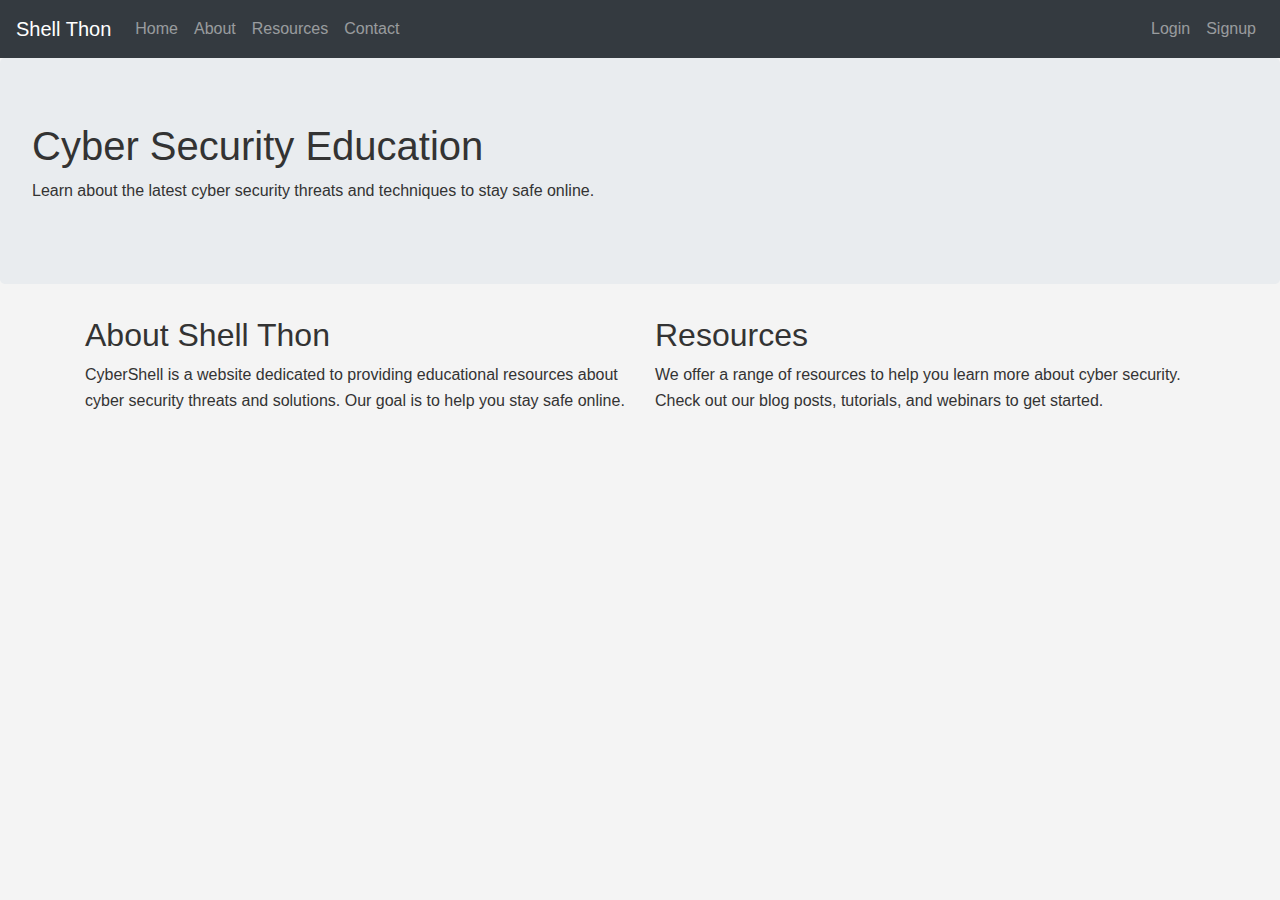
<file: index.html>
<html>

<head>
    <title>Shell Thon - Cyber Security Education</title>
    <link rel="stylesheet" href="https://stackpath.bootstrapcdn.com/bootstrap/4.4.1/css/bootstrap.min.css"
        integrity="sha384-Vkoo8x4CGsO3+Hhxv8T/Q5PaXtkKtu6ug5TOeNV6gBiFeWPGFN9MuhOf23Q9Ifjh" crossorigin="anonymous">
    <link rel="stylesheet" type="text/css" href="style.css">
</head>

<body>
    <nav class="navbar navbar-expand-lg navbar-dark bg-dark">
        <a class="navbar-brand" href="#">Shell Thon</a>
        <button class="navbar-toggler" type="button" data-toggle="collapse" data-target="#navbarSupportedContent"
            aria-controls="navbarSupportedContent" aria-expanded="false" aria-label="Toggle navigation">
            <span class="navbar-toggler-icon"></span>
        </button>

        <div class="collapse navbar-collapse" id="navbarSupportedContent">
            <ul class="navbar-nav mr-auto">
                <li class="nav-item">
                    <a class="nav-link" href="index.html">Home</a>
                </li>
                <li class="nav-item">
                    <a class="nav-link" href="about.html">About</a>
                </li>
                <li class="nav-item">
                    <a class="nav-link" href="resources.html">Resources</a>
                </li>
                <li class="nav-item">
                    <a class="nav-link" href="contact.html">Contact</a>
                </li>
            </ul>
            <ul class="navbar-nav ml-auto">
                <li class="nav-item">
                    <a class="nav-link" href="registration.html">Login</a>
                </li>
                <li class="nav-item">
                    <a class="nav-link" href="registration.html">Signup</a>
                </li>
            </ul>
        </div>
    </nav>

    <div class="jumbotron">
        <h1>Cyber Security Education</h1>
        <p>Learn about the latest cyber security threats and techniques to stay safe online.</p>
    </div>

    <div class="container">
        <div class="row">
            <div class="col-md-6">
                <h2>About Shell Thon</h2>
                <p>CyberShell is a website dedicated to providing educational resources about cyber security threats and
                    solutions. Our goal is to help you stay safe online.</p>
            </div>
            <div class="col-md-6">
                <h2>Resources</h2>
                <p>We offer a range of resources to help you learn more about cyber security. Check out our blog posts,
                    tutorials, and webinars to get started.</p>
            </div>
        </div>
    </div>

    <script src="https://code.jquery.com/jquery-3.4.1.slim.min.js"
        integrity="sha384-J6qa4849blE2+poT4WnyKhv5vZF5SrPo0iEjwBvKU7imGFAV0wwj1yYfoRSJoZ+n"
        crossorigin="anonymous"></script>
    <script src="https://cdn.jsdelivr.net/npm/popper.js@1.16.0/dist/umd/popper.min.js"
        integrity="sha384-Q6E9RHvbIyZFJoft+2mJbHaEWldlvI9IOYy5n3zV9zzTtmI3UksdQRVvoxMfooAo"
        crossorigin="anonymous"></script>
    <script src="https://stackpath.bootstrapcdn.com/bootstrap/4.4.1/js/bootstrap.min.js"
        integrity="sha384-wfSDF2E50Y2D1uUdj0O3uMBJnjuUD4Ih7YwaYd1iqfktj0Uod8GCExl3Og8ifwB6"
        crossorigin="anonymous"></script>
    <!-- Start of LiveChat (www.livechat.com) code -->
    <script>
        window.__lc = window.__lc || {};
        window.__lc.license = 14976444;
        ; (function (n, t, c) { function i(n) { return e._h ? e._h.apply(null, n) : e._q.push(n) } var e = { _q: [], _h: null, _v: "2.0", on: function () { i(["on", c.call(arguments)]) }, once: function () { i(["once", c.call(arguments)]) }, off: function () { i(["off", c.call(arguments)]) }, get: function () { if (!e._h) throw new Error("[LiveChatWidget] You can't use getters before load."); return i(["get", c.call(arguments)]) }, call: function () { i(["call", c.call(arguments)]) }, init: function () { var n = t.createElement("script"); n.async = !0, n.type = "text/javascript", n.src = "https://cdn.livechatinc.com/tracking.js", t.head.appendChild(n) } }; !n.__lc.asyncInit && e.init(), n.LiveChatWidget = n.LiveChatWidget || e }(window, document, [].slice))
    </script>
    <noscript><a href="https://www.livechat.com/chat-with/14976444/" rel="nofollow">Chat with us</a>, powered by <a
            href="https://www.livechat.com/?welcome" rel="noopener nofollow" target="_blank">LiveChat</a></noscript>
    <!-- End of LiveChat code -->
</body>

</html>
</file>
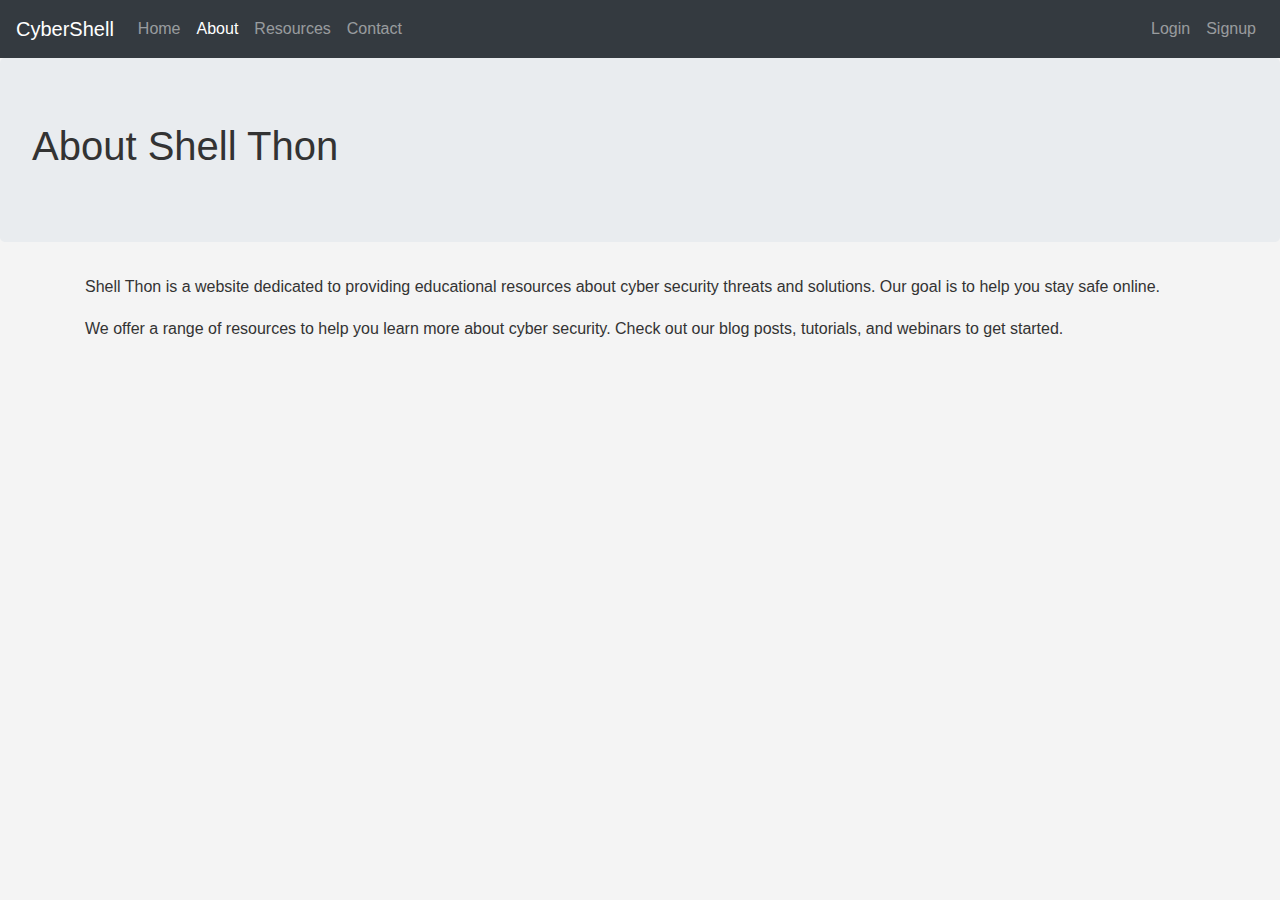
<file: about.html>
<html>

<head>
    <title>About Shell Thon</title>
    <link rel="stylesheet" href="https://stackpath.bootstrapcdn.com/bootstrap/4.4.1/css/bootstrap.min.css"
        integrity="sha384-Vkoo8x4CGsO3+Hhxv8T/Q5PaXtkKtu6ug5TOeNV6gBiFeWPGFN9MuhOf23Q9Ifjh" crossorigin="anonymous">
    <link rel="stylesheet" type="text/css" href="style.css">
</head>

<body>
    <nav class="navbar navbar-expand-lg navbar-dark bg-dark">
        <a class="navbar-brand" href="#">CyberShell</a>
        <button class="navbar-toggler" type="button" data-toggle="collapse" data-target="#navbarSupportedContent"
            aria-controls="navbarSupportedContent" aria-expanded="false" aria-label="Toggle navigation">
            <span class="navbar-toggler-icon"></span>
        </button>

        <div class="collapse navbar-collapse" id="navbarSupportedContent">
            <ul class="navbar-nav mr-auto">
                <li class="nav-item">
                    <a class="nav-link" href="index.html">Home</a>
                </li>
                <li class="nav-item active">
                    <a class="nav-link" href="about.html">About<span class="sr-only">(current)</span></a>
                </li>
                <li class="nav-item">
                    <a class="nav-link" href="resources.html">Resources</a>
                </li>
                <li class="nav-item">
                    <a class="nav-link" href="contact.html">Contact</a>
                </li>
            </ul>
            <ul class="navbar-nav ml-auto">
                <li class="nav-item">
                    <a class="nav-link" href="registration.html">Login</a>
                </li>
                <li class="nav-item">
                    <a class="nav-link" href="registration.html">Signup</a>
                </li>
            </ul>
        </div>
    </nav>

    <div class="jumbotron">
        <h1>About Shell Thon</h1>
    </div>

    <div class="container">
        <div class="row">
            <div class="col-md-12">
                <p>Shell Thon is a website dedicated to providing educational resources about cyber security threats and
                    solutions. Our goal is to help you stay safe online.</p>
                <p>We offer a range of resources to help you learn more about cyber security. Check out our blog posts,
                    tutorials, and webinars to get started.</p>
            </div>
        </div>
    </div>

    <script src="https://code.jquery.com/jquery-3.4.1.slim.min.js"
        integrity="sha384-J6qa4849blE2+poT4WnyKhv5vZF5SrPo0iEjwBvKU7imGFAV0wwj1yYfoRSJoZ+n"
        crossorigin="anonymous"></script>
    <script src="https://cdn.jsdelivr.net/npm/popper.js@1.16.0/dist/umd/popper.min.js"
        integrity="sha384-Q6E9RHvbIyZFJoft+2mJbHaEWldlvI9IOYy5n3zV9zzTtmI3UksdQRVvoxMfooAo"
        crossorigin="anonymous"></script>
    <script src="https://stackpath.bootstrapcdn.com/bootstrap/4.4.1/js/bootstrap.min.js"
        integrity="sha384-wfSDF2E50Y2D1uUdj0O3uMBJnjuUD4Ih7YwaYd1iqfktj0Uod8GCExl3Og8ifwB6"
        crossorigin="anonymous"></script>
    <!-- Start of LiveChat (www.livechat.com) code -->
    <script>
        window.__lc = window.__lc || {};
        window.__lc.license = 14976444;
        ; (function (n, t, c) { function i(n) { return e._h ? e._h.apply(null, n) : e._q.push(n) } var e = { _q: [], _h: null, _v: "2.0", on: function () { i(["on", c.call(arguments)]) }, once: function () { i(["once", c.call(arguments)]) }, off: function () { i(["off", c.call(arguments)]) }, get: function () { if (!e._h) throw new Error("[LiveChatWidget] You can't use getters before load."); return i(["get", c.call(arguments)]) }, call: function () { i(["call", c.call(arguments)]) }, init: function () { var n = t.createElement("script"); n.async = !0, n.type = "text/javascript", n.src = "https://cdn.livechatinc.com/tracking.js", t.head.appendChild(n) } }; !n.__lc.asyncInit && e.init(), n.LiveChatWidget = n.LiveChatWidget || e }(window, document, [].slice))
    </script>
    <noscript><a href="https://www.livechat.com/chat-with/14976444/" rel="nofollow">Chat with us</a>, powered by <a
            href="https://www.livechat.com/?welcome" rel="noopener nofollow" target="_blank">LiveChat</a></noscript>
    <!-- End of LiveChat code -->
</body>

</html>
</file>
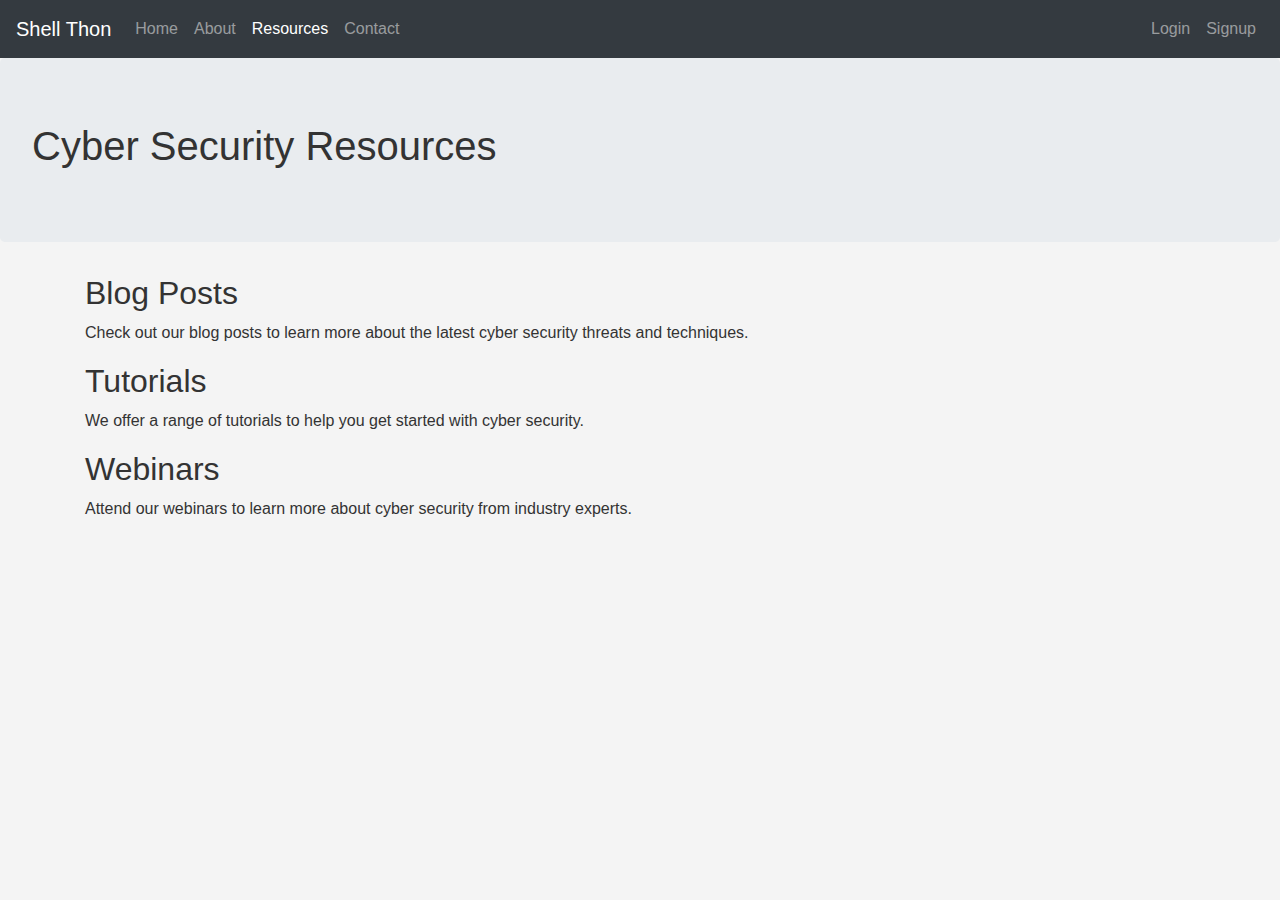
<file: blog.html>
<html>

<head>
    <title><script>
    document.addEventListener('DOMContentLoaded', function() {
      document.title = new Date();
    });
    </script>Shell-Thon</title>
    <link rel="stylesheet" href="https://stackpath.bootstrapcdn.com/bootstrap/4.4.1/css/bootstrap.min.css"
        integrity="sha384-Vkoo8x4CGsO3+Hhxv8T/Q5PaXtkKtu6ug5TOeNV6gBiFeWPGFN9MuhOf23Q9Ifjh" crossorigin="anonymous">
    <link rel="stylesheet" type="text/css" href="style.css">
</head>

<body>
    <nav class="navbar navbar-expand-lg navbar-dark bg-dark">
        <a class="navbar-brand" href="#">Shell Thon</a>
        <button class="navbar-toggler" type="button" data-toggle="collapse" data-target="#navbarSupportedContent"
            aria-controls="navbarSupportedContent" aria-expanded="false" aria-label="Toggle navigation">
            <span class="navbar-toggler-icon"></span>
        </button>

        <div class="collapse navbar-collapse" id="navbarSupportedContent">
            <ul class="navbar-nav mr-auto">
                <li class="nav-item">
                    <a class="nav-link" href="index.html">Home</a>
                </li>
                <li class="nav-item">
                    <a class="nav-link" href="about.html">About</a>
                </li>
                <li class="nav-item active">
                    <a class="nav-link" href="resources.html">Resources<span class="sr-only">(current)</span></a>
                </li>
                <li class="nav-item">
                    <a class="nav-link" href="contact.html">Contact</a>
                </li>
            </ul>
            <ul class="navbar-nav ml-auto">
                <li class="nav-item">
                    <a class="nav-link" href="registration.html">Login</a>
                </li>
                <li class="nav-item">
                    <a class="nav-link" href="registration.html">Signup</a>
                </li>
            </ul>
        </div>
    </nav>

    <div class="jumbotron">
        <h1>Cyber Security Resources</h1>
    </div>

    <div class="container">
        <div class="row">
            <div class="col-md-12">
                <a href="./"></a><h2>Blog Posts</h2>
                <p>Check out our blog posts to learn more about the latest cyber security threats and techniques.</p>

                <h2>Tutorials</h2>
                <p>We offer a range of tutorials to help you get started with cyber security.</p>

                <h2>Webinars</h2>
                <p>Attend our webinars to learn more about cyber security from industry experts.</p>
            </div>
        </div>
    </div>

    <script src="https://code.jquery.com/jquery-3.4.1.slim.min.js"
        integrity="sha384-J6qa4849blE2+poT4WnyKhv5vZF5SrPo0iEjwBvKU7imGFAV0wwj1yYfoRSJoZ+n"
        crossorigin="anonymous"></script>
    <script src="https://cdn.jsdelivr.net/npm/popper.js@1.16.0/dist/umd/popper.min.js"
        integrity="sha384-Q6E9RHvbIyZFJoft+2mJbHaEWldlvI9IOYy5n3zV9zzTtmI3UksdQRVvoxMfooAo"
        crossorigin="anonymous"></script>
    <script src="https://stackpath.bootstrapcdn.com/bootstrap/4.4.1/js/bootstrap.min.js"
        integrity="sha384-wfSDF2E50Y2D1uUdj0O3uMBJnjuUD4Ih7YwaYd1iqfktj0Uod8GCExl3Og8ifwB6"
        crossorigin="anonymous"></script>
    <!-- Start of LiveChat (www.livechat.com) code -->
    <script>
        window.__lc = window.__lc || {};
        window.__lc.license = 14976444;
        ; (function (n, t, c) { function i(n) { return e._h ? e._h.apply(null, n) : e._q.push(n) } var e = { _q: [], _h: null, _v: "2.0", on: function () { i(["on", c.call(arguments)]) }, once: function () { i(["once", c.call(arguments)]) }, off: function () { i(["off", c.call(arguments)]) }, get: function () { if (!e._h) throw new Error("[LiveChatWidget] You can't use getters before load."); return i(["get", c.call(arguments)]) }, call: function () { i(["call", c.call(arguments)]) }, init: function () { var n = t.createElement("script"); n.async = !0, n.type = "text/javascript", n.src = "https://cdn.livechatinc.com/tracking.js", t.head.appendChild(n) } }; !n.__lc.asyncInit && e.init(), n.LiveChatWidget = n.LiveChatWidget || e }(window, document, [].slice))
    </script>
    <noscript><a href="https://www.livechat.com/chat-with/14976444/" rel="nofollow">Chat with us</a>, powered by <a
            href="https://www.livechat.com/?welcome" rel="noopener nofollow" target="_blank">LiveChat</a></noscript>
    <!-- End of LiveChat code -->
</body>

</html>
</file>
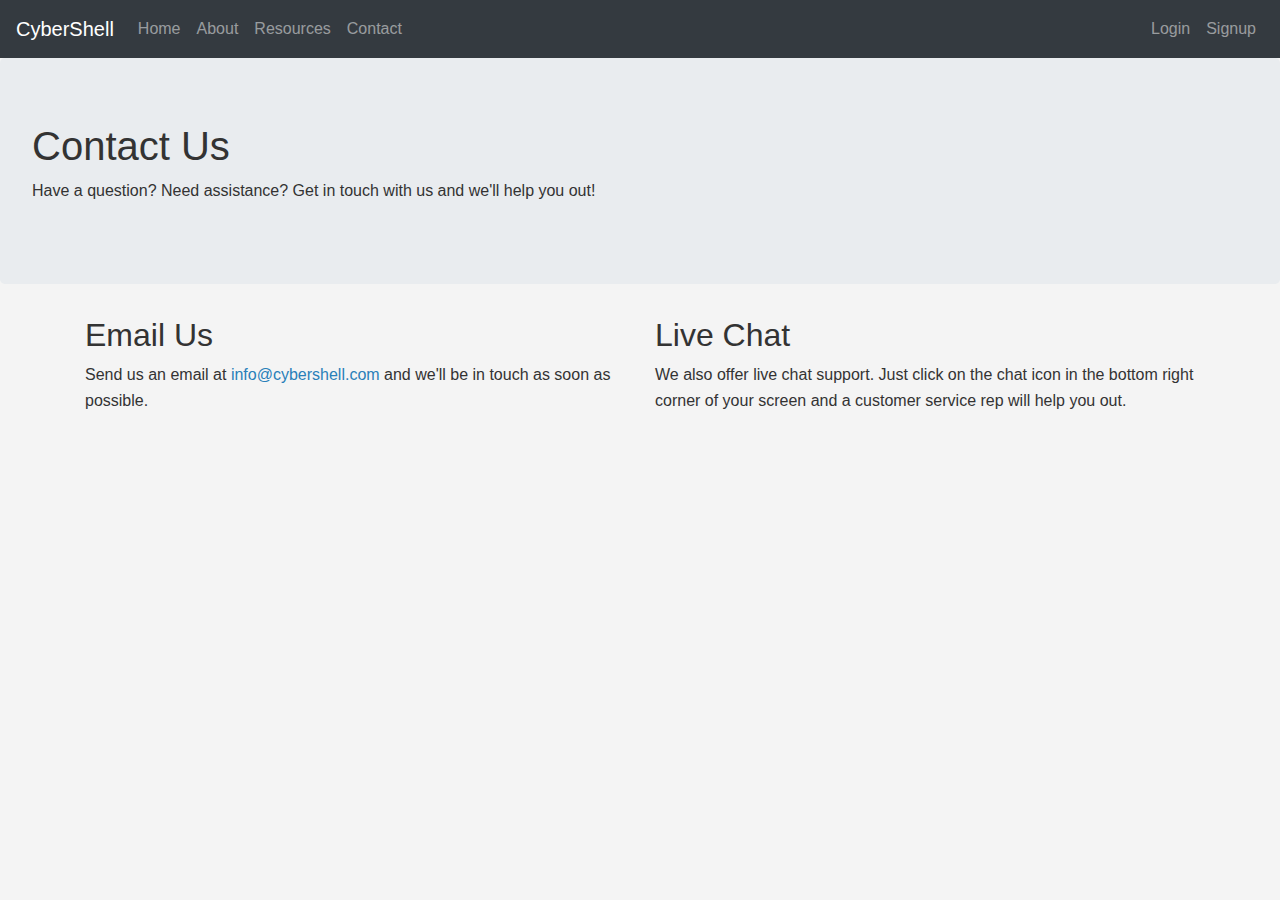
<file: contact.html>
<html>

<head>
    <title>CyberShell - Contact Us</title>
    <link rel="stylesheet" href="https://stackpath.bootstrapcdn.com/bootstrap/4.4.1/css/bootstrap.min.css"
        integrity="sha384-Vkoo8x4CGsO3+Hhxv8T/Q5PaXtkKtu6ug5TOeNV6gBiFeWPGFN9MuhOf23Q9Ifjh" crossorigin="anonymous">
    <link rel="stylesheet" type="text/css" href="style.css">
</head>

<body>
    <nav class="navbar navbar-expand-lg navbar-dark bg-dark">
        <a class="navbar-brand" href="#">CyberShell</a>
        <button class="navbar-toggler" type="button" data-toggle="collapse" data-target="#navbarSupportedContent"
            aria-controls="navbarSupportedContent" aria-expanded="false" aria-label="Toggle navigation">
            <span class="navbar-toggler-icon"></span>
        </button>

        <div class="collapse navbar-collapse" id="navbarSupportedContent">
            <ul class="navbar-nav mr-auto">
                <li class="nav-item">
                    <a class="nav-link" href="index.html">Home</a>
                </li>
                <li class="nav-item">
                    <a class="nav-link" href="about.html">About</a>
                </li>
                <li class="nav-item">
                    <a class="nav-link" href="resources.html">Resources</a>
                </li>
                <li class="nav-item">
                    <a class="nav-link" href="contact.html">Contact</a>
                </li>
            </ul>
            <ul class="navbar-nav ml-auto">
                <li class="nav-item">
                    <a class="nav-link" href="registration.html">Login</a>
                </li>
                <li class="nav-item">
                    <a class="nav-link" href="registration.html">Signup</a>
                </li>
            </ul>
        </div>
    </nav>

    <div class="jumbotron">
        <h1>Contact Us</h1>
        <p>Have a question? Need assistance? Get in touch with us and we'll help you out!</p>
    </div>

    <div class="container">
        <div class="row">
            <div class="col-md-6">
                <h2>Email Us</h2>
                <p>Send us an email at <a href="mailto:info@cybershell.com">info@cybershell.com</a> and we'll be in
                    touch as soon as possible.</p>
            </div>
            <div class="col-md-6">
                <h2>Live Chat</h2>
                <p>We also offer live chat support. Just click on the chat icon in the bottom right corner of your
                    screen and a customer service rep will help you out.</p>
            </div>
        </div>
    </div>

    <script src="https://code.jquery.com/jquery-3.4.1.slim.min.js"
        integrity="sha384-J6qa4849blE2+poT4WnyKhv5vZF5SrPo0iEjwBvKU7imGFAV0wwj1yYfoRSJoZ+n"
        crossorigin="anonymous"></script>
    <script src="https://cdn.jsdelivr.net/npm/popper.js@1.16.0/dist/umd/popper.min.js"
        integrity="sha384-Q6E9RHvbIyZFJoft+2mJbHaEWldlvI9IOYy5n3zV9zzTtmI3UksdQRVvoxMfooAo"
        crossorigin="anonymous"></script>
    <script src="https://stackpath.bootstrapcdn.com/bootstrap/4.4.1/js/bootstrap.min.js"
        integrity="sha384-wfSDF2E50Y2D1uUdj0O3uMBJnjuUD4Ih7YwaYd1iqfktj0Uod8GCExl3Og8ifwB6"
        crossorigin="anonymous"></script>
    <!-- Start of LiveChat (www.livechat.com) code -->
    <script>
        window.__lc = window.__lc || {};
        window.__lc.license = 14976444;
        ; (function (n, t, c) { function i(n) { return e._h ? e._h.apply(null, n) : e._q.push(n) } var e = { _q: [], _h: null, _v: "2.0", on: function () { i(["on", c.call(arguments)]) }, once: function () { i(["once", c.call(arguments)]) }, off: function () { i(["off", c.call(arguments)]) }, get: function () { if (!e._h) throw new Error("[LiveChatWidget] You can't use getters before load."); return i(["get", c.call(arguments)]) }, call: function () { i(["call", c.call(arguments)]) }, init: function () { var n = t.createElement("script"); n.async = !0, n.type = "text/javascript", n.src = "https://cdn.livechatinc.com/tracking.js", t.head.appendChild(n) } }; !n.__lc.asyncInit && e.init(), n.LiveChatWidget = n.LiveChatWidget || e }(window, document, [].slice))
    </script>
    <noscript><a href="https://www.livechat.com/chat-with/14976444/" rel="nofollow">Chat with us</a>, powered by <a
            href="https://www.livechat.com/?welcome" rel="noopener nofollow" target="_blank">LiveChat</a></noscript>
    <!-- End of LiveChat code -->
</body>

</html>
</file>
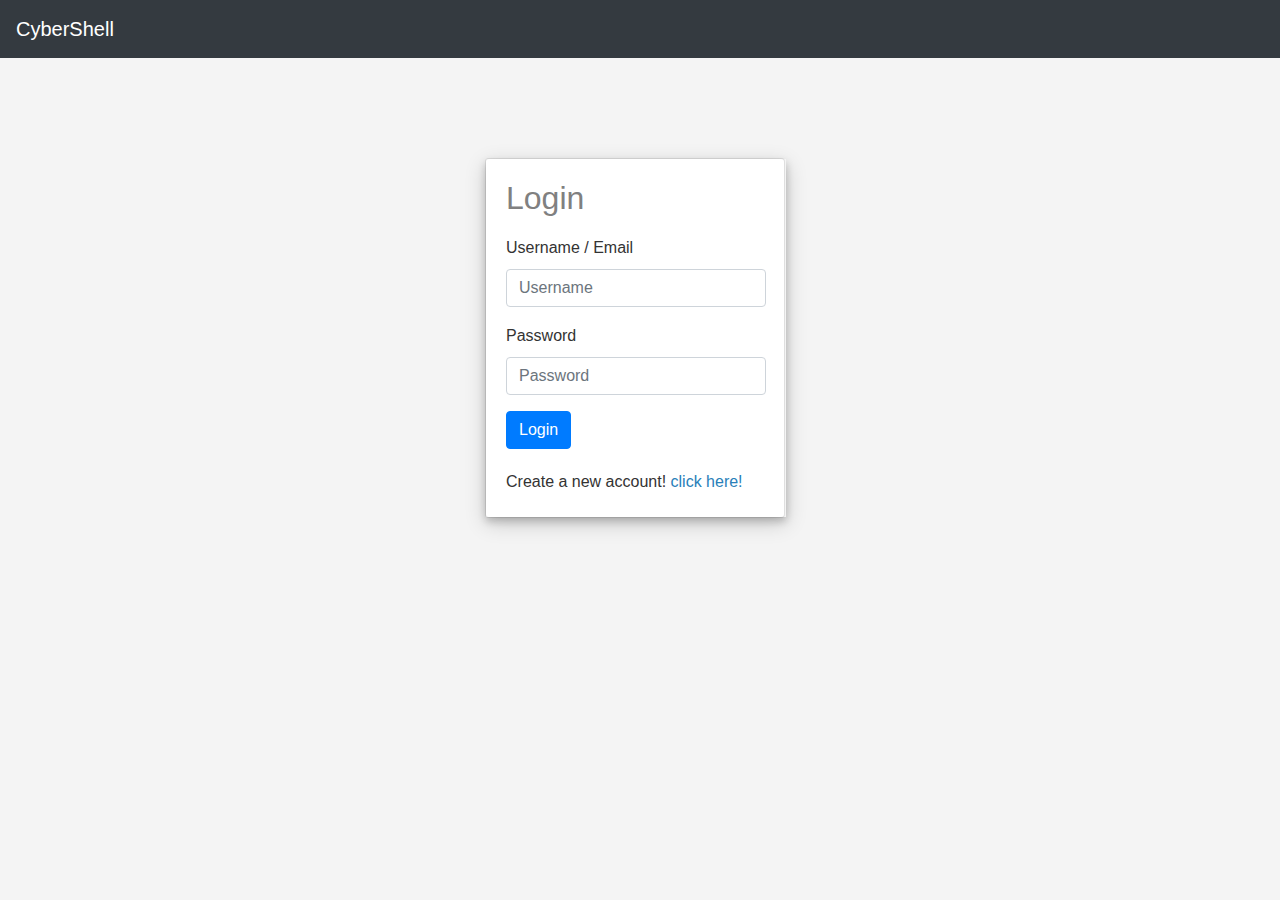
<file: login.html>
<!DOCTYPE html>
<html>

<head>
    <title>Login & Signup Form</title>
    <link rel="stylesheet" href="https://stackpath.bootstrapcdn.com/bootstrap/4.3.1/css/bootstrap.min.css"
        integrity="sha384-ggOyR0iXCbMQv3Xipma34MD+dH/1fQ784/j6cY/iJTQUOhcWr7x9JvoRxT2MZw1T" crossorigin="anonymous">
    <link rel="stylesheet" type="text/css" href="style.css">
</head>

<body>
    <nav class="navbar navbar-expand-lg navbar-dark bg-dark">
        <a class="navbar-brand" href="#">CyberShell</a>
        <button class="navbar-toggler" type="button" data-toggle="collapse" data-target="#navbarSupportedContent"
            aria-controls="navbarSupportedContent" aria-expanded="false" aria-label="Toggle navigation">
            <span class="navbar-toggler-icon"></span>
        </button>
    </nav>

    <div class="container">
        <div class="card" style="height: 360px; width: 300px; margin-left: 400px; margin-top: 100px;">
            <div class="card-body" style="box-shadow: 0 4px 8px 0 rgba(0, 0, 0, 0.2), 0 6px 20px 0 rgba(0, 0, 0, 0.19); 
            height: 360px; width: 300px; margin-right: 20px;">
                <form>
                    <h2><span style="color: grey;">Login</span></h2>
                    <div class="form-group" style="padding-top: 10px;">
                        <label>Username / Email</label>
                        <input type="text" class="form-control" placeholder="Username" required>
                    </div>
                    <div class="form-group">
                        <label>Password</label>
                        <input type="password" class="form-control" placeholder="Password" required>
                    </div>
                    <button type="submit" class="btn btn-primary" style="margin-bottom: 20px;">Login</button>
                    <br>
                    Create a new account!<a href="./registration.html"> click here! </a>
                </form>
            </div>
        </div>
</body>

</html>
</file>
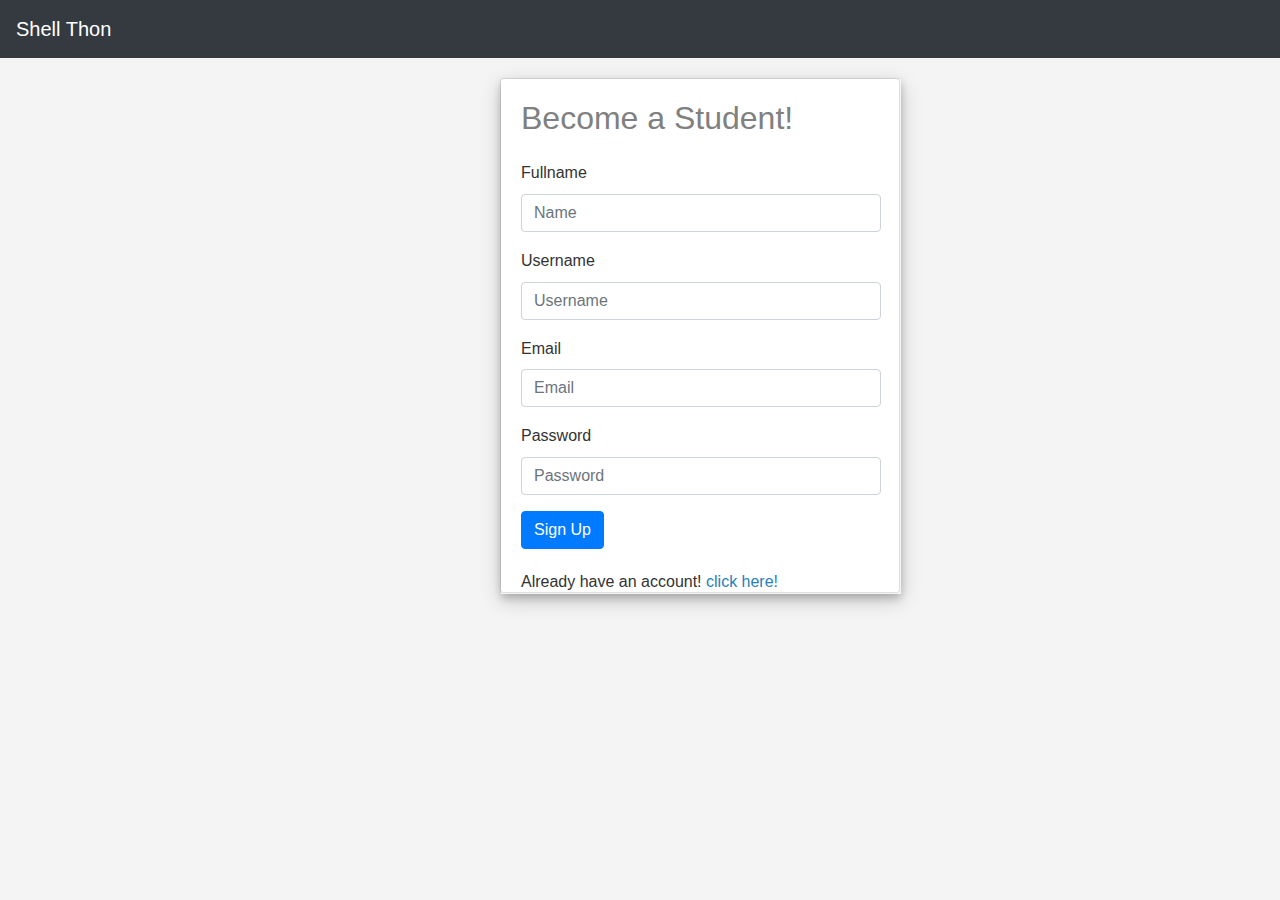
<file: registration.html>
<!DOCTYPE html>
<html>

<head>
    <title>Login & Signup Form</title>
    <link rel="stylesheet" href="https://stackpath.bootstrapcdn.com/bootstrap/4.3.1/css/bootstrap.min.css"
        integrity="sha384-ggOyR0iXCbMQv3Xipma34MD+dH/1fQ784/j6cY/iJTQUOhcWr7x9JvoRxT2MZw1T" crossorigin="anonymous">
    <link rel="stylesheet" type="text/css" href="style.css">
</head>

<body>
    <nav class="navbar navbar-expand-lg navbar-dark bg-dark">
        <a class="navbar-brand" href="#">Shell Thon</a>
        <button class="navbar-toggler" type="button" data-toggle="collapse" data-target="#navbarSupportedContent"
            aria-controls="navbarSupportedContent" aria-expanded="false" aria-label="Toggle navigation">
            <span class="navbar-toggler-icon"></span>
        </button>
    </nav>

    <div class="container">
        <form>
            <div class="col-md-6">
                <div class="card" style="height: 515px; width: 400px; margin-left: 400px; margin-top: 20px;">
                    <div class="card-body" style="box-shadow: 0 4px 8px 0 rgba(0, 0, 0, 0.2), 0 6px 20px 0 rgba(0, 0, 0, 0.19); 
                        height: 515px; width: 400px; margin-left: 0px;">
                        <form>
                            <h2><span style="color: grey"> Become a Student!</span></h2>
                            <div class="form-group" style="padding-top: 15px;">
                                <label>Fullname</label>
                                <input type="text" class="form-control" placeholder="Name">
                            </div>
                            <div class="form-group">
                                <label>Username</label>
                                <input type="text" class="form-control" placeholder="Username">
                            </div>
                            <div class="form-group">
                                <label>Email</label>
                                <input type="email" class="form-control" placeholder="Email" required>
                            </div>
                            <div class="form-group">
                                <label>Password</label>
                                <input type="password" class="form-control" placeholder="Password" required>
                            </div>
                            <button type="submit" class="btn btn-primary" style="margin-bottom: 20px;">Sign Up</button>
                            <br>
                            Already have an account! <a href="./login.html"> click here! </a>
                        </form>
</body>

</html>
</file>
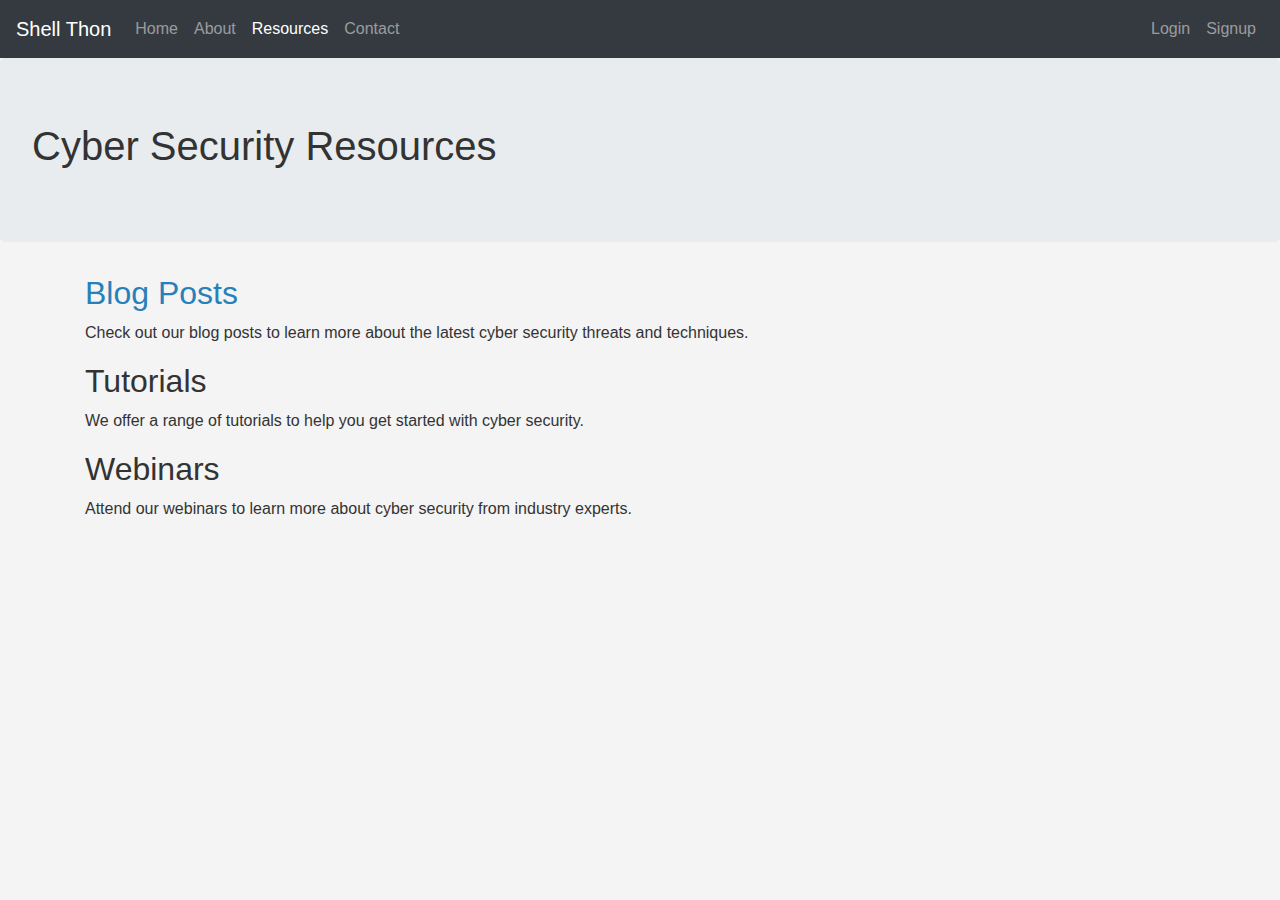
<file: resources.html>
<html>

<head>
    <title>Resources - Shell Thon</title>
    <link rel="stylesheet" href="https://stackpath.bootstrapcdn.com/bootstrap/4.4.1/css/bootstrap.min.css"
        integrity="sha384-Vkoo8x4CGsO3+Hhxv8T/Q5PaXtkKtu6ug5TOeNV6gBiFeWPGFN9MuhOf23Q9Ifjh" crossorigin="anonymous">
    <link rel="stylesheet" type="text/css" href="style.css">
</head>

<body>
    <nav class="navbar navbar-expand-lg navbar-dark bg-dark">
        <a class="navbar-brand" href="#">Shell Thon</a>
        <button class="navbar-toggler" type="button" data-toggle="collapse" data-target="#navbarSupportedContent"
            aria-controls="navbarSupportedContent" aria-expanded="false" aria-label="Toggle navigation">
            <span class="navbar-toggler-icon"></span>
        </button>

        <div class="collapse navbar-collapse" id="navbarSupportedContent">
            <ul class="navbar-nav mr-auto">
                <li class="nav-item">
                    <a class="nav-link" href="index.html">Home</a>
                </li>
                <li class="nav-item">
                    <a class="nav-link" href="about.html">About</a>
                </li>
                <li class="nav-item active">
                    <a class="nav-link" href="resources.html">Resources<span class="sr-only">(current)</span></a>
                </li>
                <li class="nav-item">
                    <a class="nav-link" href="contact.html">Contact</a>
                </li>
            </ul>
            <ul class="navbar-nav ml-auto">
                <li class="nav-item">
                    <a class="nav-link" href="registration.html">Login</a>
                </li>
                <li class="nav-item">
                    <a class="nav-link" href="registration.html">Signup</a>
                </li>
            </ul>
        </div>
    </nav>

    <div class="jumbotron">
        <h1>Cyber Security Resources</h1>
    </div>

    <div class="container">
        <div class="row">
            <div class="col-md-12">
                <a href="./blog.html"><h2>Blog Posts</h2></a>
                <p>Check out our blog posts to learn more about the latest cyber security threats and techniques.</p>

                <h2>Tutorials</h2>
                <p>We offer a range of tutorials to help you get started with cyber security.</p>

                <h2>Webinars</h2>
                <p>Attend our webinars to learn more about cyber security from industry experts.</p>
            </div>
        </div>
    </div>

    <script src="https://code.jquery.com/jquery-3.4.1.slim.min.js"
        integrity="sha384-J6qa4849blE2+poT4WnyKhv5vZF5SrPo0iEjwBvKU7imGFAV0wwj1yYfoRSJoZ+n"
        crossorigin="anonymous"></script>
    <script src="https://cdn.jsdelivr.net/npm/popper.js@1.16.0/dist/umd/popper.min.js"
        integrity="sha384-Q6E9RHvbIyZFJoft+2mJbHaEWldlvI9IOYy5n3zV9zzTtmI3UksdQRVvoxMfooAo"
        crossorigin="anonymous"></script>
    <script src="https://stackpath.bootstrapcdn.com/bootstrap/4.4.1/js/bootstrap.min.js"
        integrity="sha384-wfSDF2E50Y2D1uUdj0O3uMBJnjuUD4Ih7YwaYd1iqfktj0Uod8GCExl3Og8ifwB6"
        crossorigin="anonymous"></script>
    <!-- Start of LiveChat (www.livechat.com) code -->
    <script>
        window.__lc = window.__lc || {};
        window.__lc.license = 14976444;
        ; (function (n, t, c) { function i(n) { return e._h ? e._h.apply(null, n) : e._q.push(n) } var e = { _q: [], _h: null, _v: "2.0", on: function () { i(["on", c.call(arguments)]) }, once: function () { i(["once", c.call(arguments)]) }, off: function () { i(["off", c.call(arguments)]) }, get: function () { if (!e._h) throw new Error("[LiveChatWidget] You can't use getters before load."); return i(["get", c.call(arguments)]) }, call: function () { i(["call", c.call(arguments)]) }, init: function () { var n = t.createElement("script"); n.async = !0, n.type = "text/javascript", n.src = "https://cdn.livechatinc.com/tracking.js", t.head.appendChild(n) } }; !n.__lc.asyncInit && e.init(), n.LiveChatWidget = n.LiveChatWidget || e }(window, document, [].slice))
    </script>
    <noscript><a href="https://www.livechat.com/chat-with/14976444/" rel="nofollow">Chat with us</a>, powered by <a
            href="https://www.livechat.com/?welcome" rel="noopener nofollow" target="_blank">LiveChat</a></noscript>
    <!-- End of LiveChat code -->
</body>

</html>
</file>
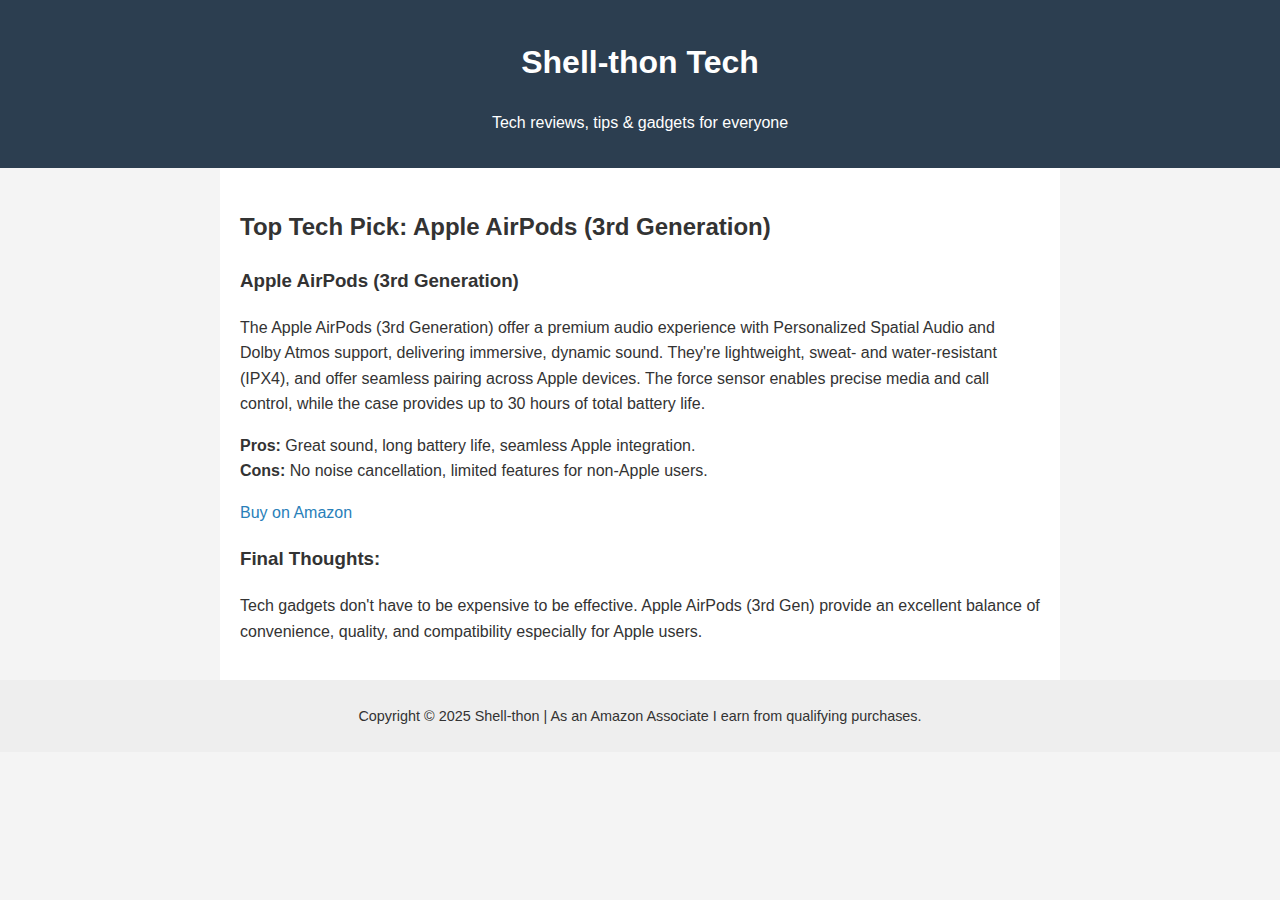
<file: blog/post1.html>
<!DOCTYPE html>
<html lang="en">
<head>
  <meta charset="UTF-8" />
  <title>Top Tech Pick: Apple AirPods (3rd Generation)</title>
  <link rel="stylesheet" href="../style.css" />
</head>
<body>
  <header>
    <h1>Shell-thon Tech</h1>
    <p>Tech reviews, tips & gadgets for everyone</p>
  </header>

  <main>
    <h2>Top Tech Pick: Apple AirPods (3rd Generation)</h2>

    <div class="card">
      <h3>Apple AirPods (3rd Generation)</h3>
      <p>The Apple AirPods (3rd Generation) offer a premium audio experience with Personalized Spatial Audio and Dolby Atmos support, delivering immersive, dynamic sound. They're lightweight, sweat- and water-resistant (IPX4), and offer seamless pairing across Apple devices. The force sensor enables precise media and call control, while the case provides up to 30 hours of total battery life.</p>
      <p><strong>Pros:</strong> Great sound, long battery life, seamless Apple integration.<br>
      <strong>Cons:</strong> No noise cancellation, limited features for non-Apple users.</p>
      <a href="https://amzn.to/44pJReU" target="_blank" rel="nofollow">Buy on Amazon</a>
    </div>

    <h3>Final Thoughts:</h3>
    <p>Tech gadgets don't have to be expensive to be effective.
	Apple AirPods (3rd Gen) provide an excellent balance of convenience, quality, 
	and compatibility especially for Apple users.</p>
 </main>

  <footer>
    <p>Copyright &#169; 2025 Shell-thon | As an Amazon Associate I earn from qualifying purchases.</p>
  </footer>
</body>
</html>
</file>
<file: style.css>
body {
  font-family: Arial, sans-serif;
  margin: 0;
  padding: 0;
  line-height: 1.6;
  background: #f4f4f4;
  color: #333;
}
header {
  background: #2c3e50;
  color: #fff;
  padding: 1rem 0;
  text-align: center;
}
main {
  padding: 20px;
  max-width: 800px;
  margin: auto;
  background: #fff;
}
footer {
  text-align: center;
  padding: 10px;
  font-size: 0.9em;
  background: #eee;
}
a {
  color: #2980b9;
  text-decoration: none;
}
a:hover {
  text-decoration: underline;
}
</file>
